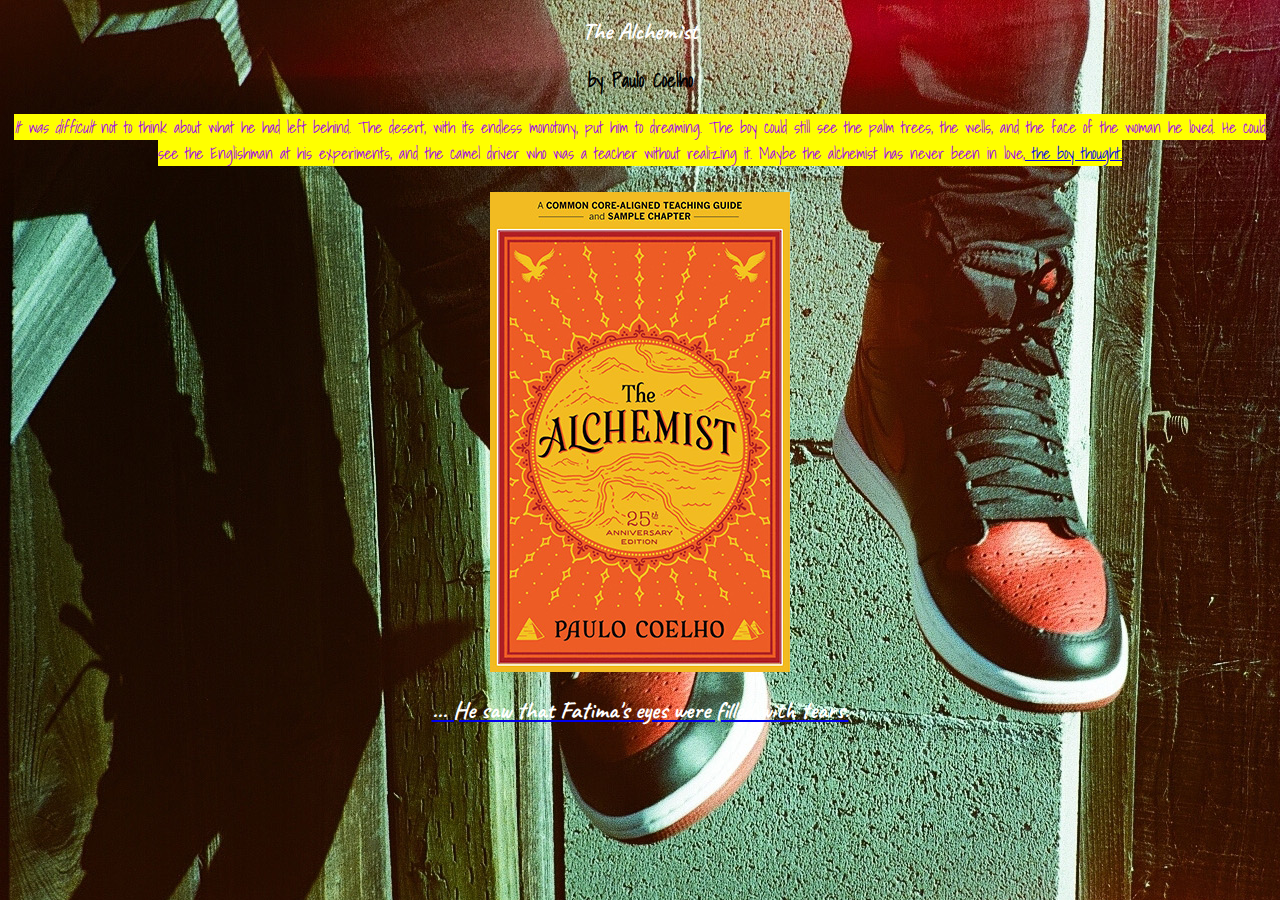
<file: index.html>
<!DOCTYPE html>
<html lang="en">
  <head>
    <meta charset="utf-8">
    <link rel="stylesheet" href="css/style.css">
    <title>Hello New World!</title>
  </head>
  <body>
<h1>The Alchemist</h1>
<h3>by Paulo Coelho</h3>
<p><em>It was difficult</em> not to think about what he had left behind. The desert, with its endless monotony, put him to dreaming. The boy could still see the palm trees, the wells, and the face of the woman he loved. He could see the Englishman at his experiments, and the camel driver who was a teacher without realizing it. Maybe the alchemist has never been in love,<a href="https://archive.org/stream/thealchemist_201908?ref=ol#page/n93/mode/2up"> the boy thought.</a></p>
<br>
<br>

<img src="images/coelho_alchemist.jpg" alt="coelho alchemist">

<a href="page_two.html"><h1>... He saw that Fatima's eyes were filled with tears.</h1></a>
    </body>
  </html>
</file>
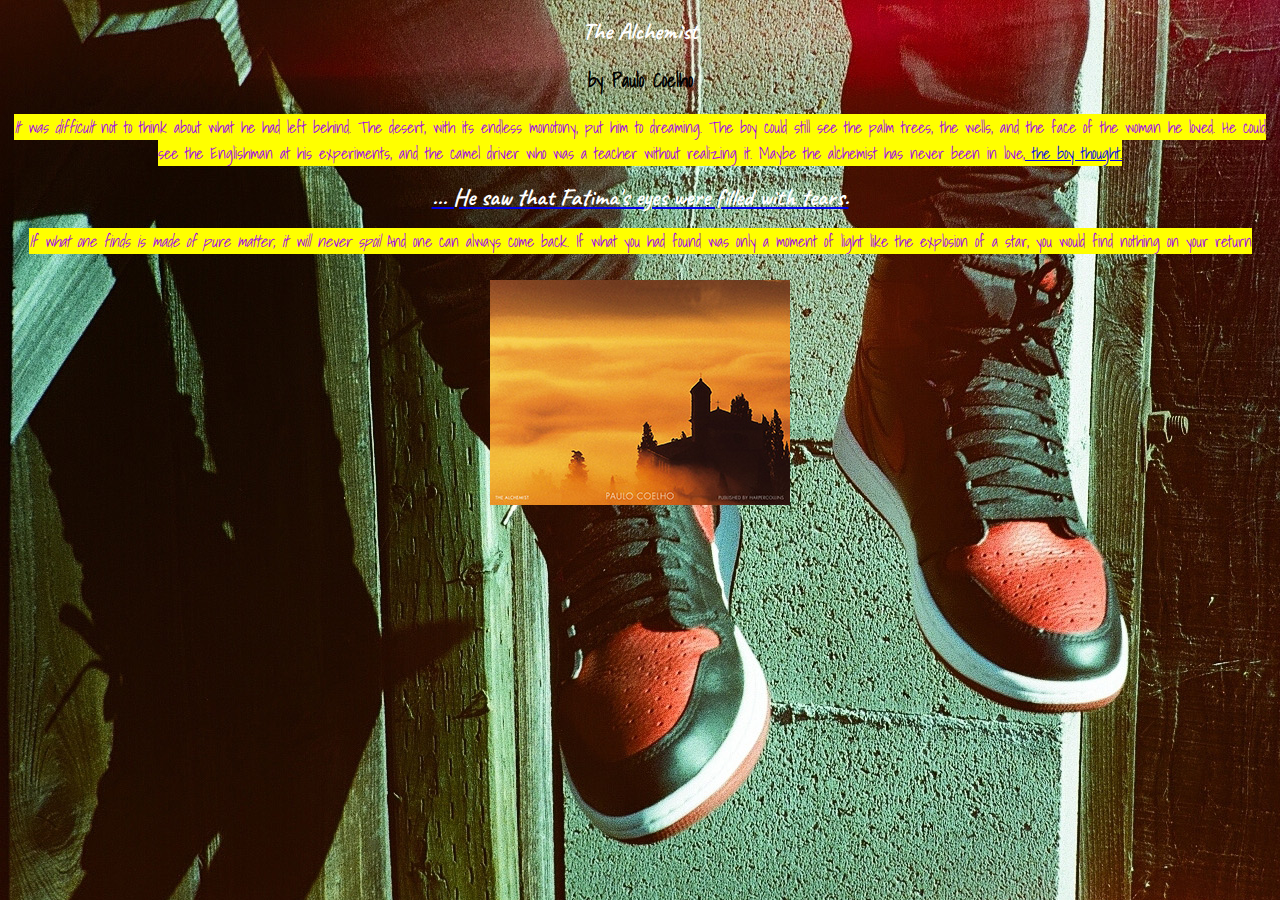
<file: page_two.html>
<!DOCTYPE html>
<html lang="en">
  <head>
    <meta charset="utf-8">
    <link rel="stylesheet" href="css/style.css">
    <title>Hello New World!</title>
  </head>
  <body>
<h1>The Alchemist</h1>
<h3>by Paulo Coelho</h3>
<p><em>It was difficult</em> not to think about what he had left behind. The desert, with its endless monotony, put him to dreaming. The boy could still see the palm trees, the wells, and the face of the woman he loved. He could see the Englishman at his experiments, and the camel driver who was a teacher without realizing it. Maybe the alchemist has never been in love,<a href="https://archive.org/stream/thealchemist_201908?ref=ol#page/n93/mode/2up"> the boy thought.</a></p>

<a href="page_two.html"><h1>... He saw that Fatima's eyes were filled with tears.</h1></a>

<p><em>If what one finds is made of pure matter, it will never spoil</em> And one can always come back. If what you had found was only a moment of light like the explosion of a star, you would find nothing on your return</p>
<br>
<br>
<img src="images/goat_alchemist.jpg" alt="goat alchemist">
    </body>
  </html>
</file>
<file: css/style.css>
@import url('https://fonts.googleapis.com/css?family=Caveat|Shadows+Into+Light&display=swap');

body {
  background-image: url("/images/air_jordan.jpg");
  font-family: 'Shadows Into Light', cursive;
  text-align: center;
}

h1 {
  color: white;
  font-size: 18pt;
  font-family: 'Caveat', cursive;
}

p {
  color: #A000EB;
  background-color: yellow;
  display: inline;
}

/* visited link */
  a:visited {
      color: green;
    }

/* mouse over link */
  a:hover {
      color: hotpink;
    }

  /* selected link */
    a:active {
      color: blue;
    }
</file>
